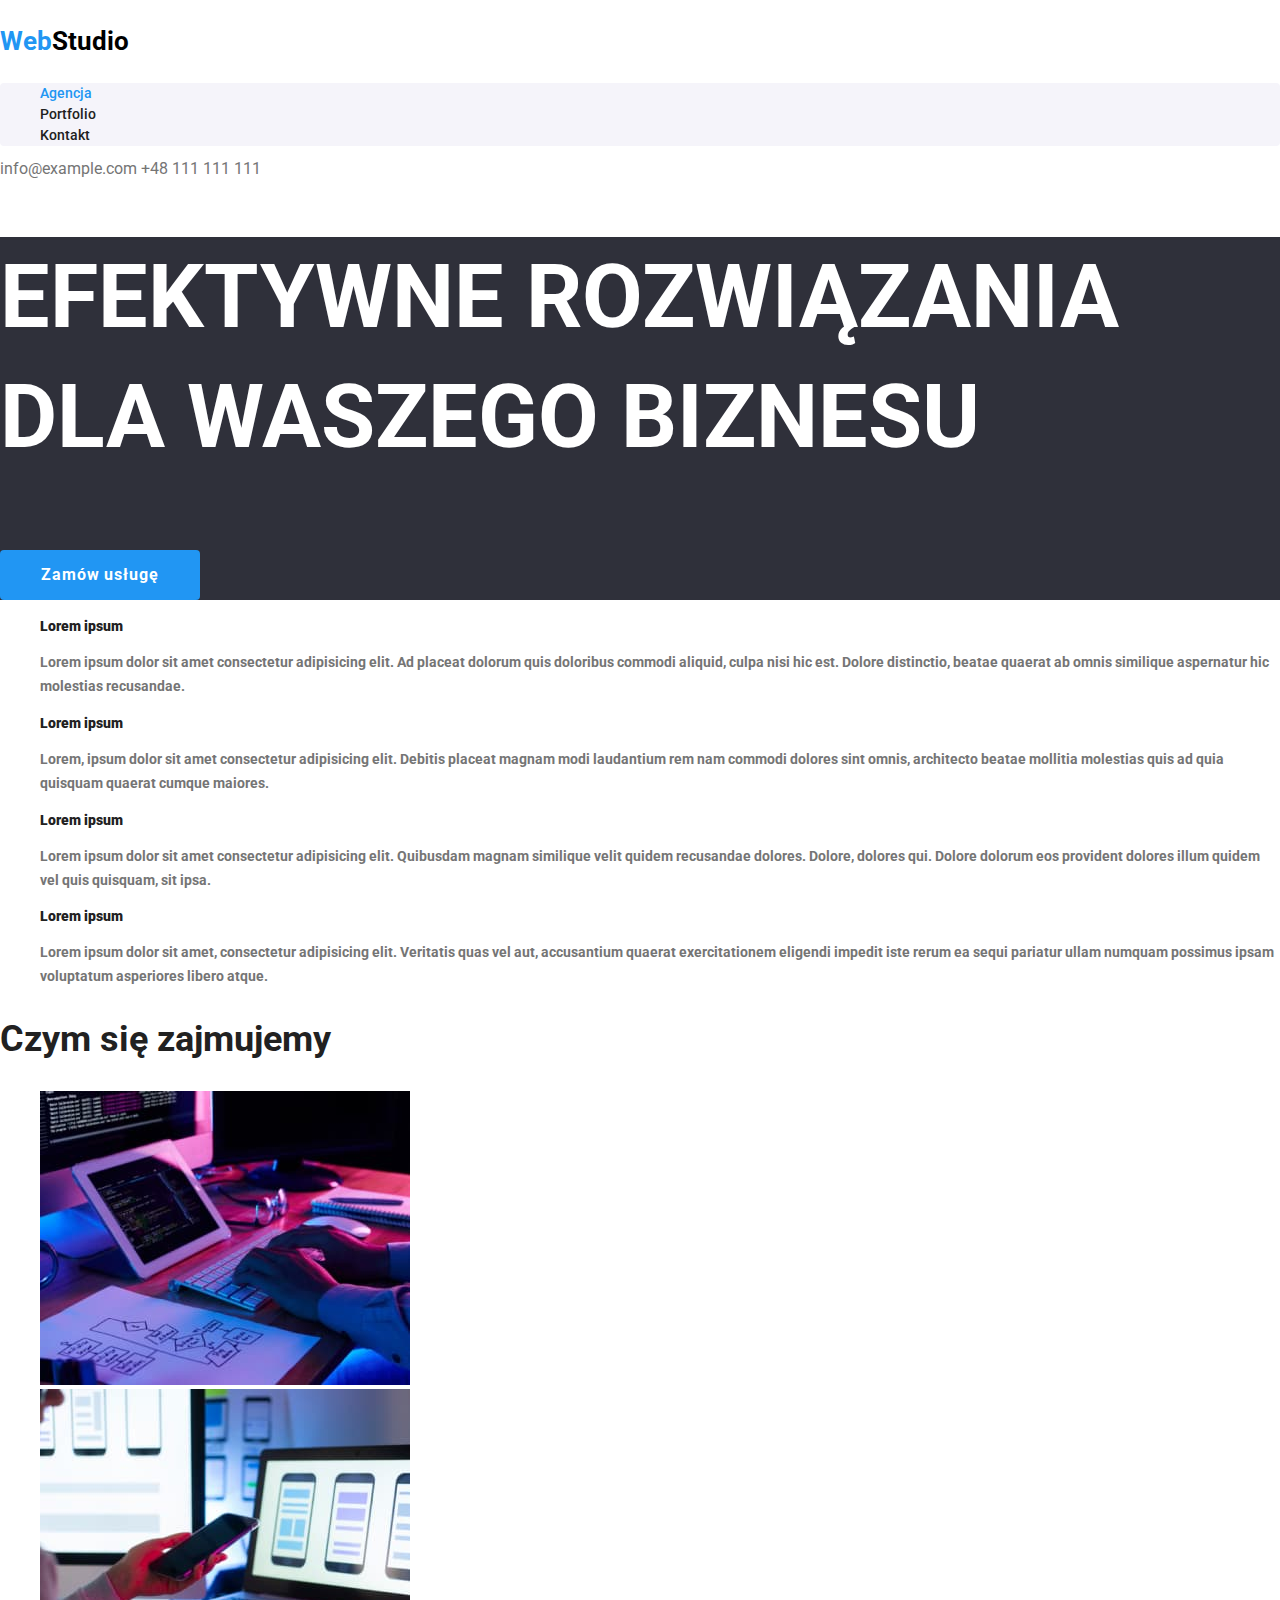
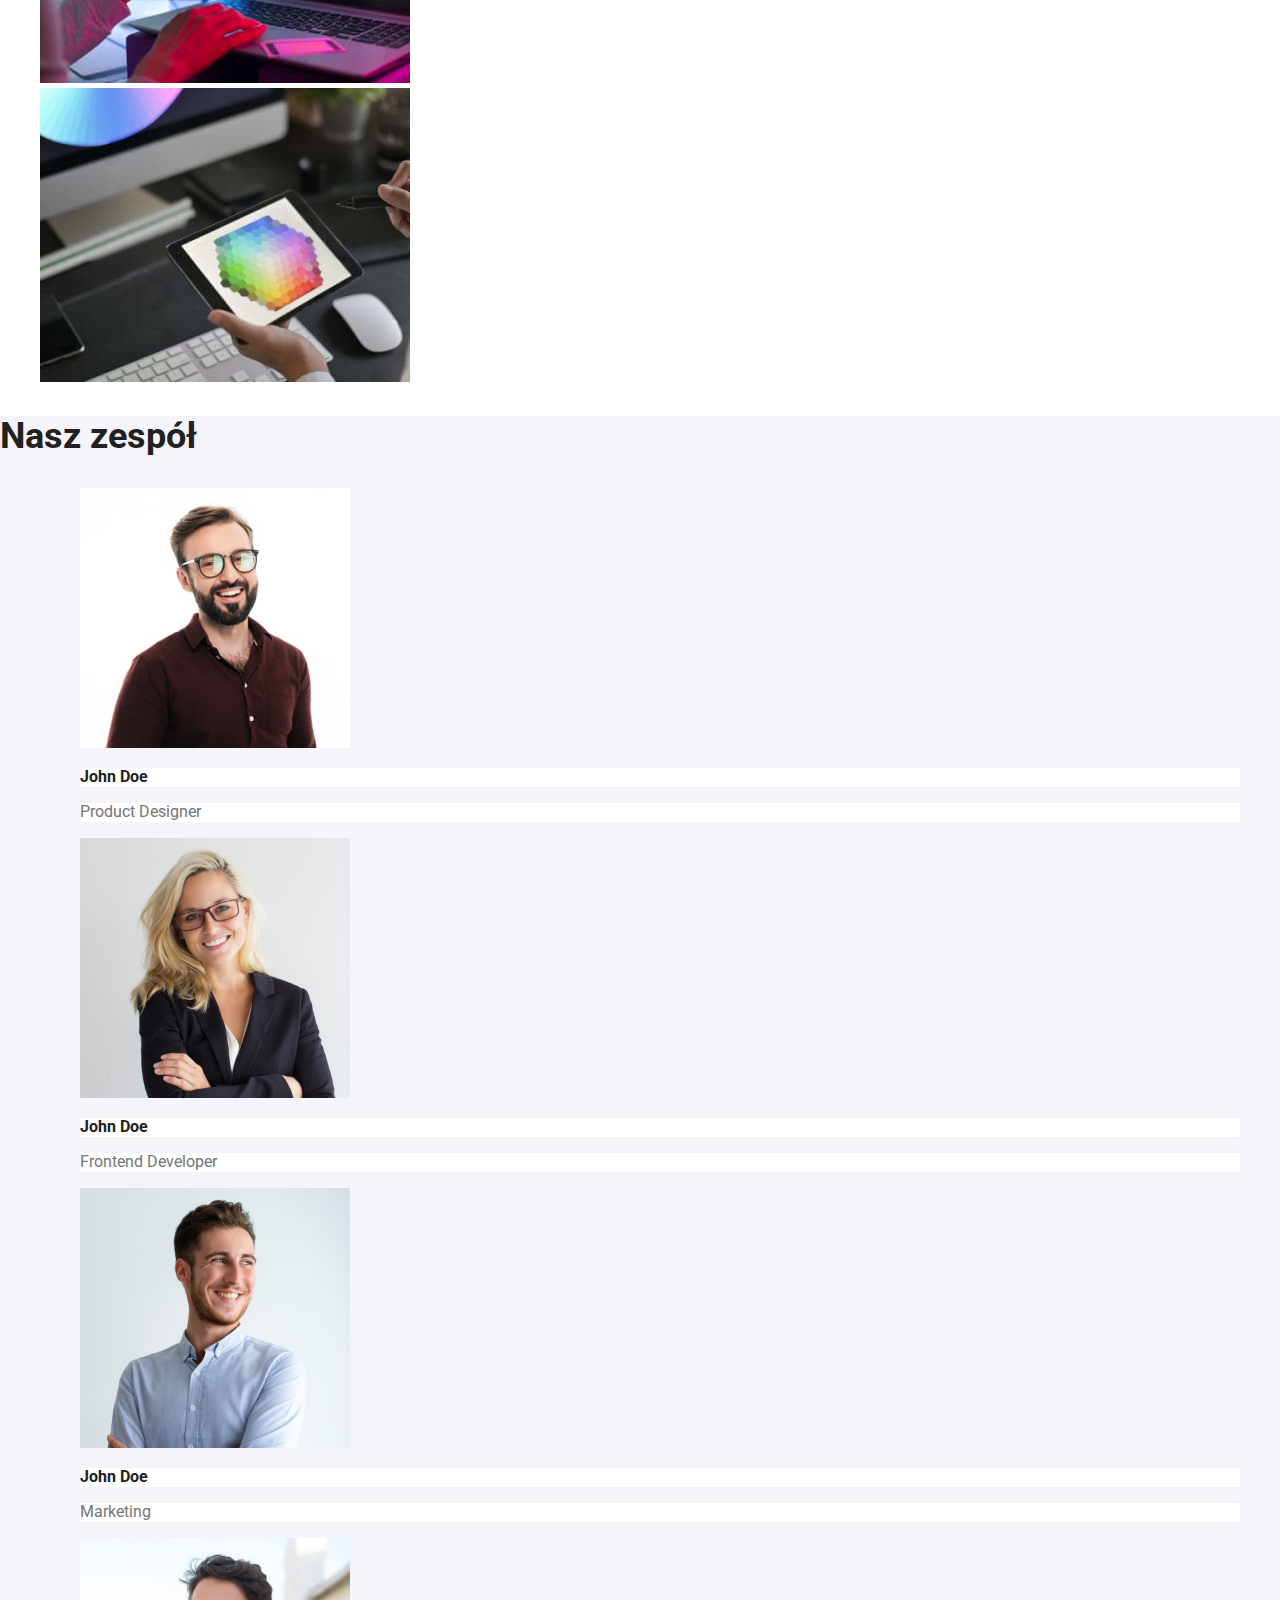
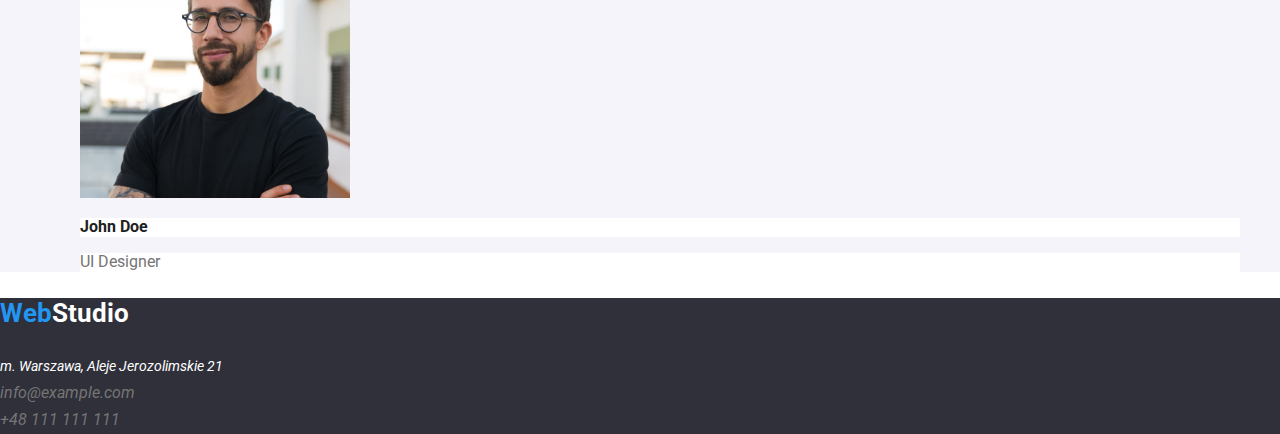
<file: index.html>
<!DOCTYPE html>
<html lang="pl">
  <head>
    <meta charset="UTF-8" />
    <meta http-equiv="X-UA-Compatible" content="IE=edge" />
    <meta name="viewport" content="width=device-width, initial-scale=1.0" />
    <title>Studio</title>
    <link
      href="https://fonts.googleapis.com/css2?family=Raleway:wght@700&family=Roboto:wght@400;500;700;900&display=swap"
      rel="stylesheet"
    />
    <link
      rel="stylesheet"
      href="https://cdnjs.cloudflare.com/ajax/libs/modern-normalize/1.0.0/modern-normalize.min.css"
    />
    <link rel="stylesheet" href="./css/styles.css" />
    <style>
      body {
        font-family: "Roboto", sans-serif;
      }
    </style>
  </head>

  <body>
    <header class="headline section">
      <a href="index.html" class="link"
        ><h3 class="logo">
          <span style="color: #2196f3">Web</span
          ><span style="color: #000000">Studio</span>
        </h3>
      </a>
      <nav>
        <ul class="navigation button pointer">
          <li><a href="agencja" class="link bluelink">Agencja</a></li>
          <li><a href="./portfolio.html" class="link">Portfolio</a></li>
          <li><a href="kontakt" class="link">Kontakt</a></li>
        </ul>
      </nav>
      <a href="mailto:info@example.com" class="contact-color link"
        >info@example.com
      </a>
      <a href="tel:+48111111111" class="contact-color link">+48 111 111 111</a>
    </header>

    <main class="section">
      <section class="main-text">
        <h1>
          EFEKTYWNE ROZWIĄZANIA <br />
          DLA WASZEGO BIZNESU
        </h1>
        <button type="button" class="main-button">Zamów usługę</button>
      </section>

      <section>
        <ul class="text-background-color">
          <li class="text">
            <b>Lorem ipsum</b>

            <p class="text-describe">
              Lorem ipsum dolor sit amet consectetur adipisicing elit. Ad
              placeat dolorum quis doloribus commodi aliquid, culpa nisi hic
              est. Dolore distinctio, beatae quaerat ab omnis similique
              aspernatur hic molestias recusandae.
            </p>
          </li>

          <li class="text">
            <b>Lorem ipsum</b>

            <p class="text-describe">
              Lorem, ipsum dolor sit amet consectetur adipisicing elit. Debitis
              placeat magnam modi laudantium rem nam commodi dolores sint omnis,
              architecto beatae mollitia molestias quis ad quia quisquam quaerat
              cumque maiores.
            </p>
          </li>

          <li class="text">
            <b>Lorem ipsum</b>

            <p class="text-describe">
              Lorem ipsum dolor sit amet consectetur adipisicing elit. Quibusdam
              magnam similique velit quidem recusandae dolores. Dolore, dolores
              qui. Dolore dolorum eos provident dolores illum quidem vel quis
              quisquam, sit ipsa.
            </p>
          </li>

          <li class="text">
            <b>Lorem ipsum</b>

            <p class="text-describe">
              Lorem ipsum dolor sit amet, consectetur adipisicing elit.
              Veritatis quas vel aut, accusantium quaerat exercitationem
              eligendi impedit iste rerum ea sequi pariatur ullam numquam
              possimus ipsam voluptatum asperiores libero atque.
            </p>
          </li>
        </ul>
      </section>

      <section>
        <h2 class="job-describe">Czym się zajmujemy</h2>
        <ul class="photo-main">
          <li>
            <img
              src="./images/img.jpg"
              alt="Osoba pisząca na klawiaturze"
              width="370"
              height="294"
            />
          </li>
          <li>
            <img
              src="./images/img1.jpg"
              alt="Osoba trzymająca telefon"
              width="370"
              height="294"
            />
          </li>
          <li>
            <img
              src="./images/img2.jpg"
              alt="Osoba wybierająca kolor z palety kolorów na tablecie"
              width="370"
              height="294"
            />
          </li>
        </ul>
      </section>

      <section class="section-team">
        <h2 class="team-describe">Nasz zespół</h2>
        <ul>
          <li class="photo-main">
            <figure>
              <img
                src="./images/img3.jpg"
                alt="Uśmiechnięty mężczyzna w okularach"
                width="270"
                height="260"
              />
              <figcaption>
                <p class="photo"><b>John Doe </b></p>
                <p class="photo-describe">Product Designer</p>
              </figcaption>
            </figure>
          </li>

          <li class="photo-main">
            <figure>
              <img
                src="./images/img4.jpg"
                alt="Uśmiechnięta kobieta w kwadratowych okularach"
                width="270"
                height="260"
              />
              <figcaption>
                <p class="photo"><b>John Doe </b></p>
                <p class="photo-describe">Frontend Developer</p>
              </figcaption>
            </figure>
          </li>

          <li class="photo-main">
            <figure>
              <img
                src="./images/img5.jpg"
                alt="Uśmiechnięty mężczyzna patrzący w lewo"
                width="270"
                height="260"
              />
              <figcaption>
                <p class="photo"><b>John Doe</b></p>
                <p class="photo-describe">Marketing</p>
              </figcaption>
            </figure>
          </li>

          <li class="photo-main">
            <figure>
              <img
                src="./images/img6.jpg"
                alt="Delikatnie uśmiechnięty mężczyzna w okrągłych okularach"
                width="270"
                height="260"
              />
              <figcaption>
                <p class="photo"><b>John Doe</b></p>
                <p class="photo-describe">UI Designer</p>
              </figcaption>
            </figure>
          </li>
        </ul>
      </section>
    </main>

    <footer class="section">
      <div class="footnote">
        <a href="index.html" class="link"
          ><h3 class="logo">
            <span style="color: #2196f3">Web</span
            ><span style="color: #ffffff">Studio</span>
          </h3></a
        >
        <address class="location">m. Warszawa, Aleje Jerozolimskie 21</address>
        <address>
          <a class="contact-color link" href="mailto:info@example.com"
            >info@example.com</a
          >
        </address>
        <address>
          <a class="contact-color link" href="tel:+48111111111"
            >+48 111 111 111</a
          >
        </address>
      </div>
    </footer>
  </body>
</html>
</file>
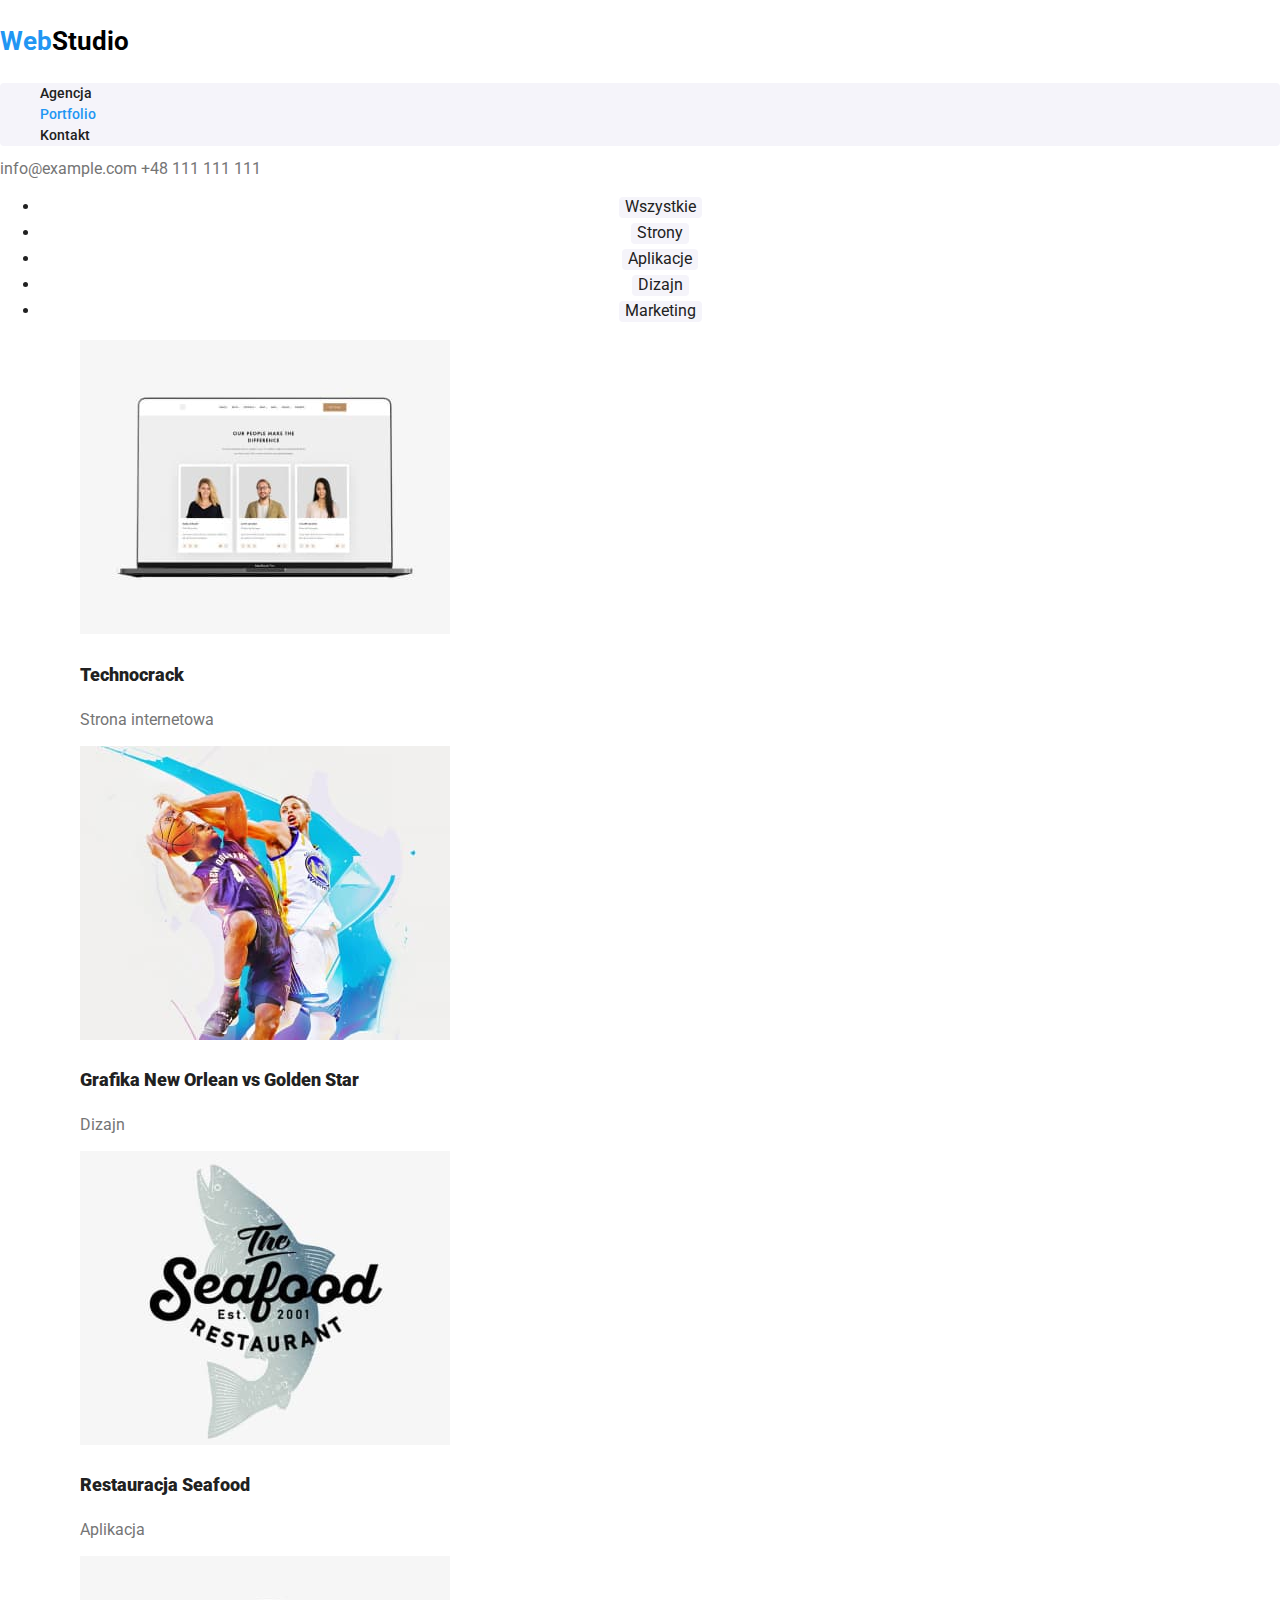
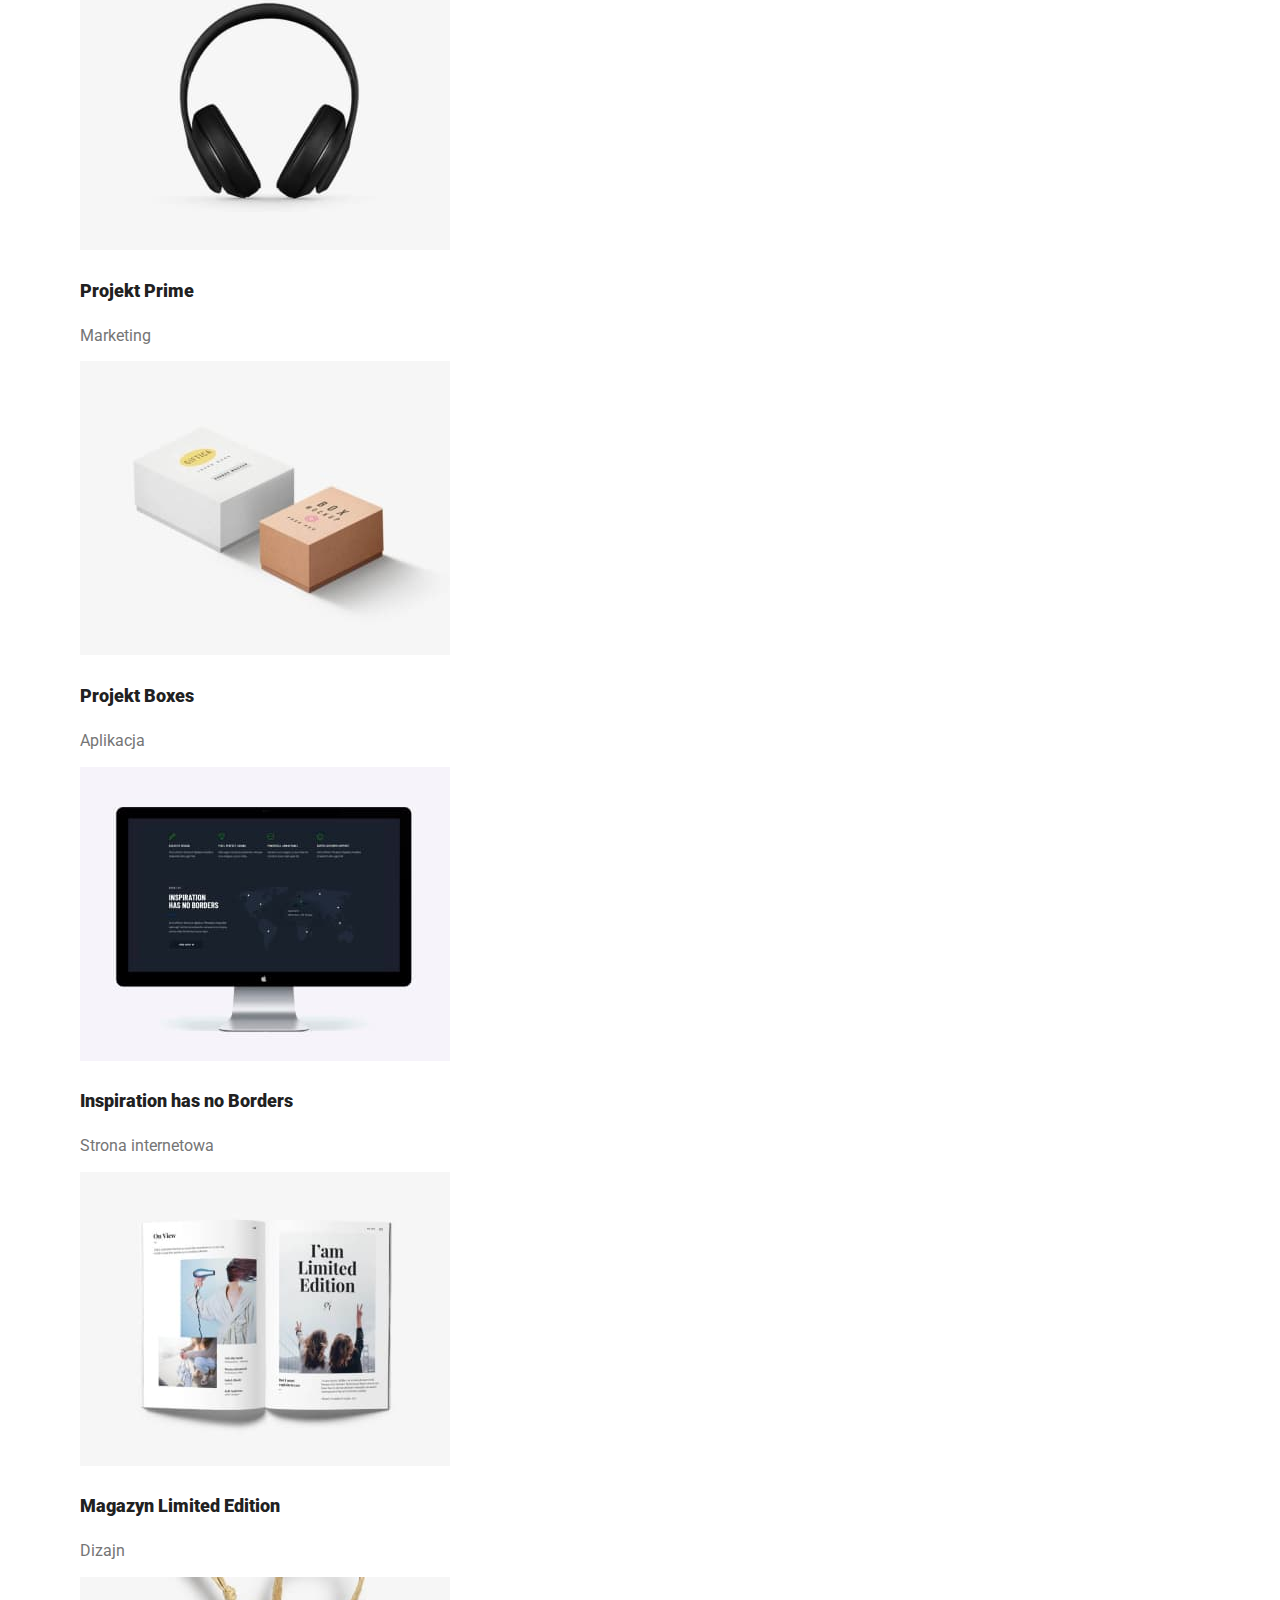
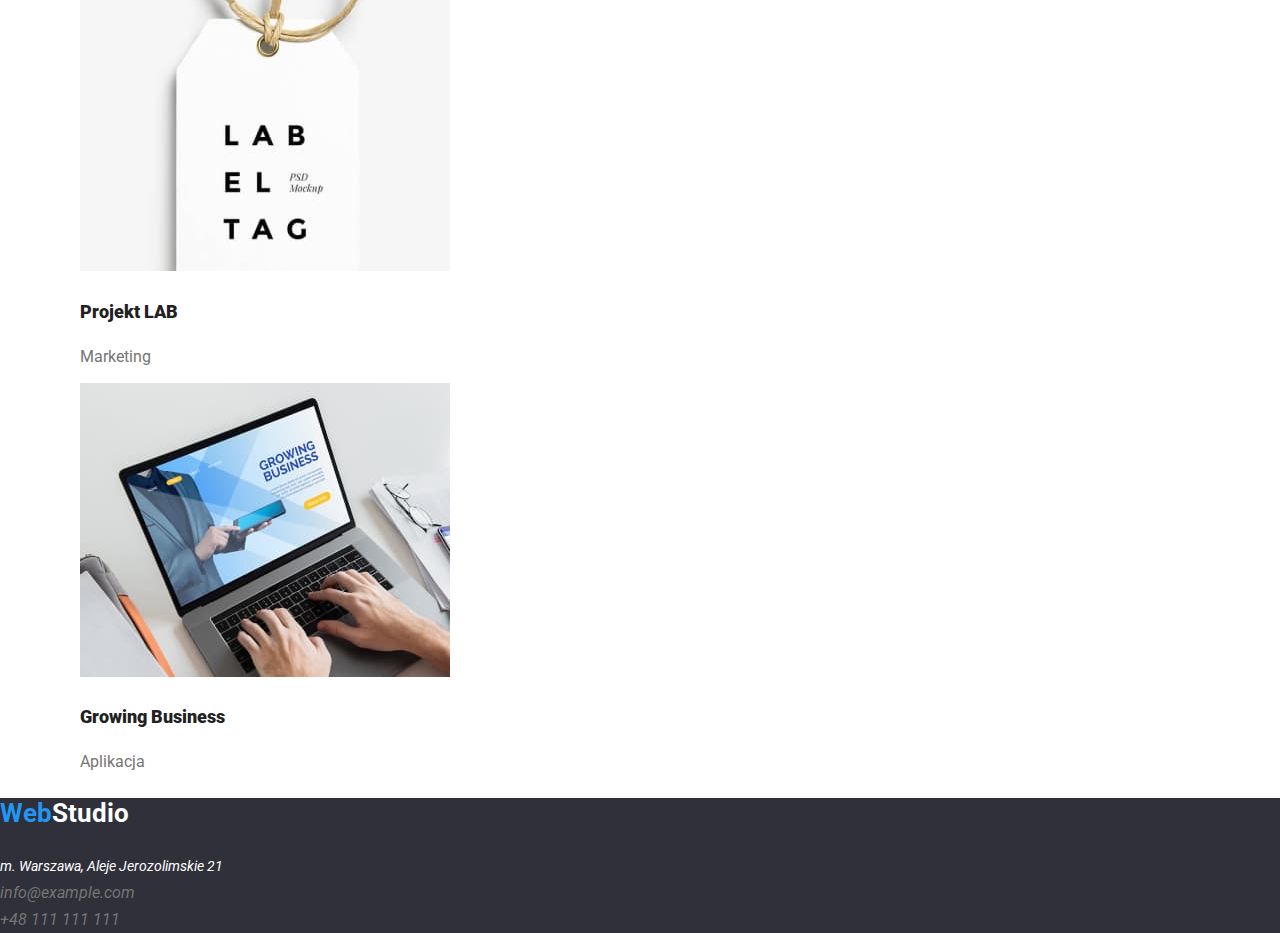
<file: portfolio.html>
<!DOCTYPE html>
<html lang="pl">
  <head>
    <meta charset="UTF-8" />
    <meta http-equiv="X-UA-Compatible" content="IE=edge" />
    <meta name="viewport" content="width=device-width, initial-scale=1.0" />
    <title>Portfolio</title>
    <link
      href="https://fonts.googleapis.com/css2?family=Raleway:wght@700&family=Roboto:wght@400;500;700;900&display=swap"
      rel="stylesheet"
    />
    <link
      rel="stylesheet"
      href="https://cdnjs.cloudflare.com/ajax/libs/modern-normalize/1.0.0/modern-normalize.min.css"
    />
    <link rel="stylesheet" href="./css/styles.css" />
    <style>
      body {
        font-family: "Roboto", "Raleway", sans-serif;
      }
    </style>
  </head>

  <body>
    <header class="headline section">
      <a href="./index.html" class="link"
        ><h3 class="logo">
          <span style="color: #2196f3">Web</span
          ><span style="color: #000000">Studio</span>
        </h3>
      </a>
      <nav>
        <ul class="navigation button">
          <li>
            <a href="agencja" class="link">Agencja</a>
          </li>
          <li>
            <a href="portfolio.html" class="link bluelink">Portfolio</a>
          </li>
          <li><a href="kontakt" class="link">Kontakt</a></li>
        </ul>
      </nav>
      <a class="link contact-color" href="mailto:info@example.com"
        >info@example.com</a
      >
      <a class="link contact-color" href="tel:+48111111111">+48 111 111 111</a>
    </header>

    <main class="main-background-color section">
      <div class="button-portfolio cursors">
        <ul>
          <li><button type="button" class="button">Wszystkie</button></li>
          <li><button type="button" class="button">Strony</button></li>
          <li><button type="button" class="button">Aplikacje</button></li>
          <li><button type="button" class="button">Dizajn</button></li>
          <li><button type="button" class="button">Marketing</button></li>
        </ul>
      </div>

      <div>
        <ul class="cards">
          <li>
            <figure>
              <img
                src="./images/img7.jpg"
                alt="Otwarty laptop"
                width="370"
                height="294"
              />
              <figcaption>
                <p class="photo-portfolio"><b>Technocrack</b></p>
                <p class="photo-describe">Strona internetowa</p>
              </figcaption>
            </figure>
          </li>
          <li>
            <figure>
              <img
                src="./images/img8.jpg"
                alt="Dwóch koszykarzy w wyskoku"
                width="370"
                height="294"
              />
              <figcaption>
                <p class="photo-portfolio">
                  <b>Grafika New Orlean vs Golden Star</b>
                </p>
                <p class="photo-describe">Dizajn</p>
              </figcaption>
            </figure>
          </li>
          <li>
            <figure>
              <img
                src="./images/img9.jpg"
                alt="Logo restauracji"
                width="370"
                height="294"
              />
              <figcaption>
                <p class="photo-portfolio"><b>Restauracja Seafood</b></p>
                <p class="photo-describe">Aplikacja</p>
              </figcaption>
            </figure>
          </li>
          <li>
            <figure>
              <img
                src="./images/img10.jpg"
                alt="Czarne słuchawki"
                width="370"
                height="294"
              />
              <figcaption>
                <p class="photo-portfolio"><b>Projekt Prime</b></p>
                <p class="photo-describe">Marketing</p>
              </figcaption>
            </figure>
          </li>
          <li>
            <figure>
              <img
                src="./images/img11.jpg"
                alt="Dwa różnej wielkości pudełka"
                width="370"
                height="294"
              />
              <figcaption>
                <p class="photo-portfolio"><b>Projekt Boxes</b></p>
                <p class="photo-describe">Aplikacja</p>
              </figcaption>
            </figure>
          </li>
          <li>
            <figure>
              <img
                src="./images/img12.jpg"
                alt="Monitor komputera"
                width="370"
                height="294"
              />
              <figcaption>
                <p class="photo-portfolio"><b>Inspiration has no Borders</b></p>
                <p class="photo-describe">Strona internetowa</p>
              </figcaption>
            </figure>
          </li>
          <li>
            <figure>
              <img
                src="./images/img13.jpg"
                alt="Otwarty magazyn"
                width="370"
                height="294"
              />
              <figcaption>
                <p class="photo-portfolio"><b>Magazyn Limited Edition</b></p>
                <p class="photo-describe">Dizajn</p>
              </figcaption>
            </figure>
          </li>
          <li>
            <figure>
              <img
                src="./images/img14.jpg"
                alt="Etykieta"
                width="370"
                height="294"
              />
              <figcaption>
                <p class="photo-portfolio"><b>Projekt LAB</b></p>
                <p class="photo-describe">Marketing</p>
              </figcaption>
            </figure>
          </li>
          <li>
            <figure>
              <img
                src="./images/img15.jpg"
                alt="Osoba pisząca na laptopie"
                width="370"
                height="294"
              />
              <figcaption>
                <p class="photo-portfolio"><b>Growing Business</b></p>
                <p class="photo-describe">Aplikacja</p>
              </figcaption>
            </figure>
          </li>
        </ul>
      </div>
    </main>

    <footer class="section">
      <div class="footnote">
        <a href="index.html" class="link"
          ><h3 class="logo">
            <span style="color: #2196f3">Web</span
            ><span style="color: #ffffff">Studio</span>
          </h3></a
        >
        <address class="location">m. Warszawa, Aleje Jerozolimskie 21</address>
        <address>
          <a class="contact-color link" href="mailto:info@example.com"
            >info@example.com</a
          >
        </address>
        <address>
          <a class="contact-color link" href="tel:+48111111111"
            >+48 111 111 111</a
          >
        </address>
      </div>
    </footer>
  </body>
</html>
</file>
<file: css/styles.css>
:root {
  --text-color: #757575; 
  --text2-color: #2196F3;
  --text3-color: #212121;
  --text4-color: #FFFFFF;
  --background-color: #2F303A;
  --background2-color: #F5F4FA;
  --background3-color: #E5E5E5;
  --background4-color: #FFFFFF;
  --background5-color: #2196F3;
}


body {
  font-family: "Roboto", "Raleway", sans-serif;
  color: var(--text-color);
}

.headline{
  background-color: var(--background4-color);
}

.headline .link {
  text-decoration: none;
}

.logo {
  color: #2196F3,
  font: 'Raleway';
  font-weight: 700; 
  font-size: 26px;
  font-style: normal;
  line-height: 1.193;
  text-decoration: none;
}

.navigation .link {
  text-decoration: none;
}

.navigation {
  color: var(--text3-color);
  font-weight: 500;
  font-size: 14px;
  line-height: 1.5;
  list-style: none;
}

.link { 
  color: var(--text3-color);
  text-decoration: none;
}

.link:hover {
  color: var(--text2-color);
}

.bluelink {
  color: var(--text2-color);
}

.bluelink-active {
  color: var(--text2-color);
}

.contact-color {
  color: var(--text-color);
  text-decoration: none;
}

.main-text {
  color: var(--text4-color);
  background-color: var(--background-color);
  font-weight: 900;
  font-size: 44px;
  line-height: 1.36;
}

.main-button {
  background-color: var(--background5-color);
  color: var(--text4-color);
  font-family: 'Roboto';
  font-weight: 700;
  font-size: 16px;
  font-style: normal;
  cursor: pointer;
  width: 200px;
  height: 50px;
  border-radius: 4px;
  border: none;
  text-align: center;
  letter-spacing: 0.06em;
}

.button {
  cursor: pointer;
  color: var(--text3-color);
  list-style: none;
  background-color: var(--background2-color);
  border-radius: 4px;
  border: none;
}

.button .button:hover,
.button .button:focus {
  background-color: var(--background5-color);
  color: var(--text4-color);
  border: none;
}


.button-portfolio .button:hover,
.button-portfolio .button:focus {
  background-color: var(--background5-color);
  color: var(--text4-color);
  border: none;
}


.button-portfolio {
  color: var(--text3-color);
  background-color: var(--background4-color);
  left: 661px;
  top: 180px;
  font-family: 'Roboto';
  font-style: normal;
  font-weight: 500;
  font-size: 16px;
  line-height: 26px;
  letter-spacing: 0.03em;
  text-align: center;
  line-height: 1.625;
  border-radius: 4px;
  border: none;
}

.text {
  color: var(--text3-color);
  font-weight: 700;
  font-size: 14px;
  line-height: 1.5;
  list-style: none;
}

.text-background-color {
  background-color: var(--background4-color);
}

.text-describe {
  color: var(--text-color);
  font-size: 14px;
  line-height: 1.71;
}

.job-describe {
  color: var(--text3-color);
  font-weight: 700;
  font-size: 36px;
  line-height: 1.16;
  list-style: none;
}

.team-describe {
  color: var(--text3-color);
  font-weight: 700;
  font-size: 36px;
  line-height: 1.16;
  list-style: none;
}

.section-team {
  background-color: var(--background2-color);
 
}

.photo {
  color: var(--text3-color);
  background-color: var(--background4-color);
  font-weight: 500;
  font-size: 16px;
  line-height: 1.18;
}

.photo-main {
  list-style: none;
}

.photo-describe {
  color: var(--text-color);
  background-color: var(--background4-color);
  font-size: 16px;
  line-height: 1.18;
}

.photo-portfolio {
  color: var(--text3-color);
  background-color: var(--background4-color);
  font-weight: 700;
  font-size: 18px;
  line-height: 2;
}

.location {
  color: var(--text4-color);
  font-size: 14px;
  line-height: 1.71;
}


.footnote {
  background-color: var(--background-color);
  line-height: 1.71;
}

.footnote .link {
  text-decoration: none;
}

.main-background-color{
background-color: var(--background4-color)
}

.cards {
  list-style: none;
}
</file>
